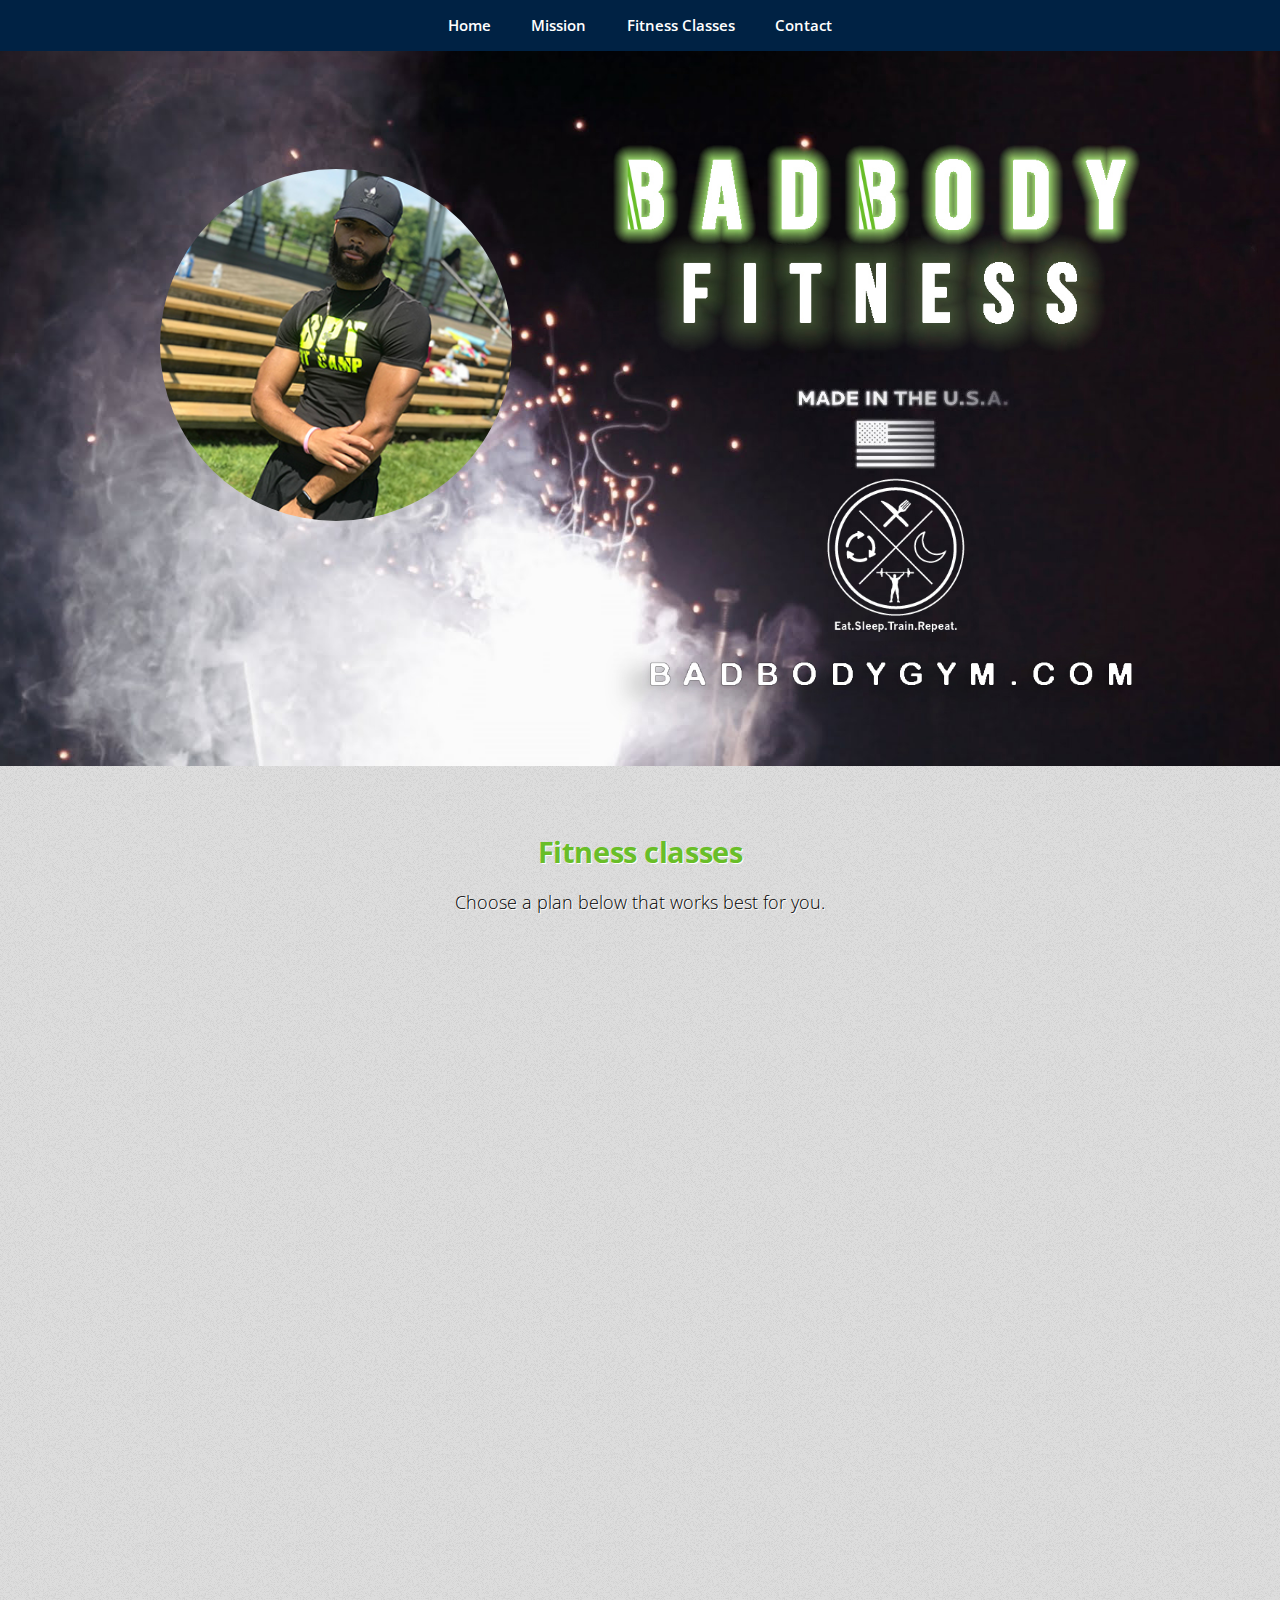
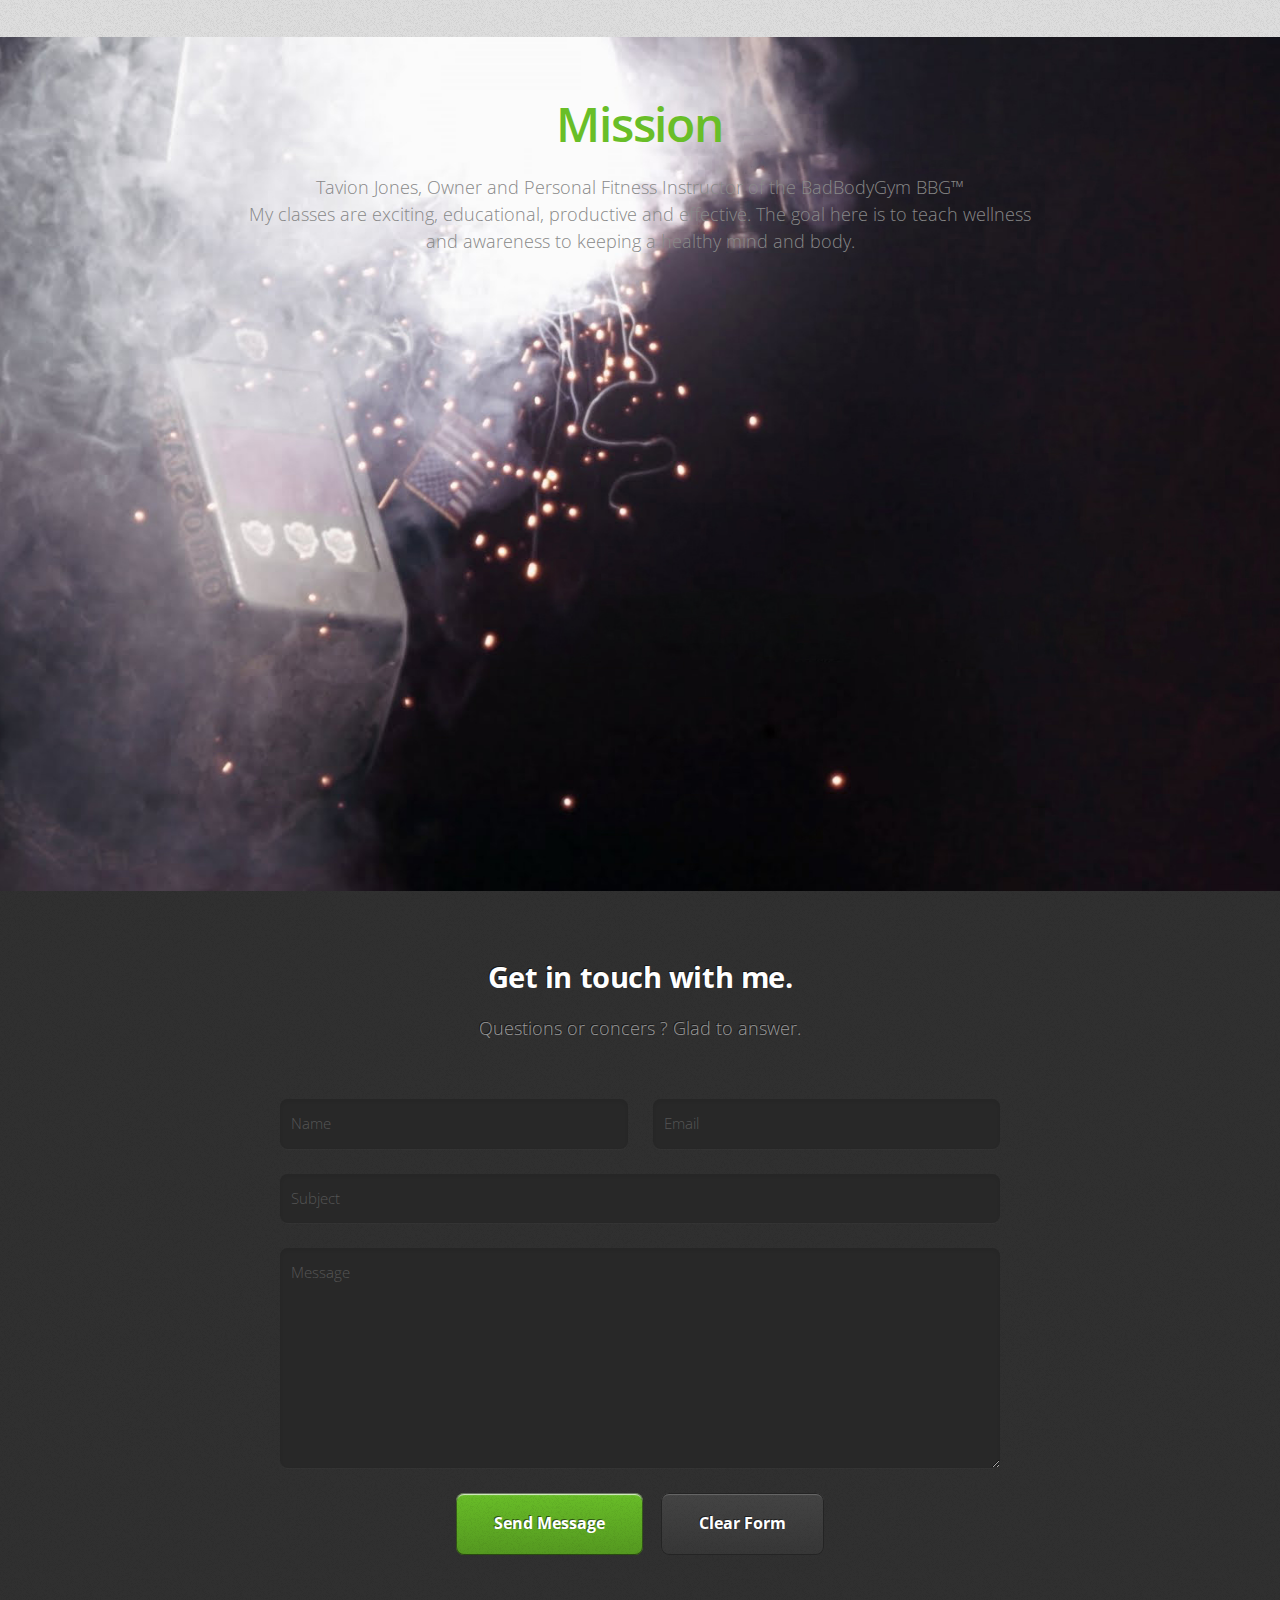
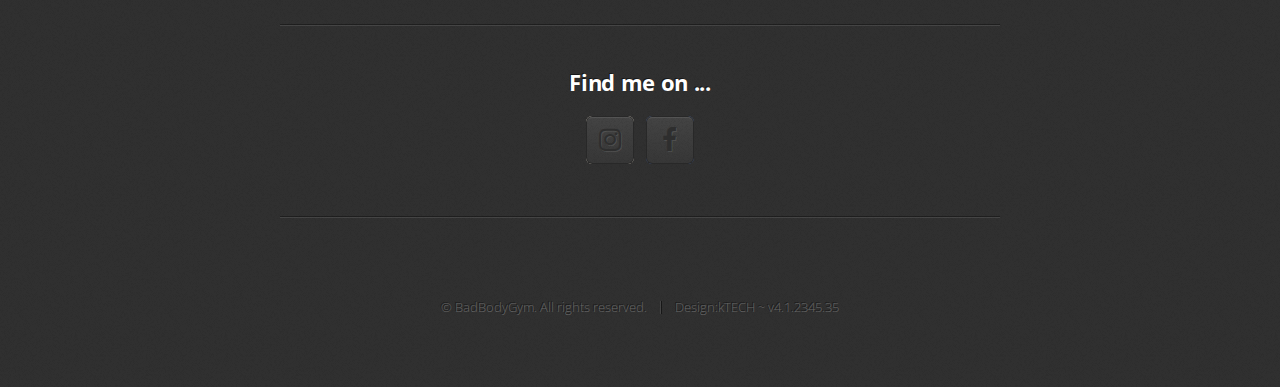
<file: index.html>
<!DOCTYPE HTML>

<html>
	<head>
		<title>badbodygym.com</title>
		<link rel="icon" href="images/logo.png" type="image/png">
		<meta charset="utf-8" />
		<meta name="viewport" content="width=device-width, initial-scale=1, user-scalable=no" />
		<link rel="stylesheet" href="assets/css/main.css" />
		<script src="http://code.jquery.com/jquery-1.10.1.min.js"></script>
	</head>
	<style>
.mod{
color:#69BE28;
font-size: 3.25em;
    letter-spacing: -0.025em;
    font-weight: 600;
}
.mod1{

font-size: 2em;
    letter-spacing: -0.015em;
color:#69BE28;
}
.mod2{
    font-size: 1.25em;
    margin-bottom: 2em;
	color:black;

}
.mod3{
margin-top:-30px;

}
#zx{
visibility: hidden;

}
#zx1{
visibility: hidden;

}
#zx2{
visibility: hidden;

}
#zx3{
visibility: hidden;

}
#zx4{
visibility: hidden;

}
#zx5{
visibility: hidden;

}
#zx6{
visibility: hidden;

}
#zx8{
visibility: hidden;

}
	
	
	</style>
	
<script>
	$(window).scroll(function() {
		$('#zx').each(function(){
		var imagePos = $(this).offset().top;

		var topOfWindow = $(window).scrollTop();
			if (imagePos < topOfWindow+400) {
				$(this).addClass("fadeIn");
			}
		});
	});
</script>

<script>
	$(window).scroll(function() {
		$('#zx1').each(function(){
		var imagePos = $(this).offset().top;

		var topOfWindow = $(window).scrollTop();
			if (imagePos < topOfWindow+400) {
				$(this).addClass("fadeIn");
			}
		});
	});
</script>

<script>
	$(window).scroll(function() {
		$('#zx2').each(function(){
		var imagePos = $(this).offset().top;

		var topOfWindow = $(window).scrollTop();
			if (imagePos < topOfWindow+400) {
				$(this).addClass("fadeIn");
			}
		});
	});
</script>

<script>
	$(window).scroll(function() {
		$('#zx4').each(function(){
		var imagePos = $(this).offset().top;

		var topOfWindow = $(window).scrollTop();
			if (imagePos < topOfWindow+400) {
				$(this).addClass("slideRight");
			}
		});
	});
</script>

<script>
	$(window).scroll(function() {
		$('#zx5').each(function(){
		var imagePos = $(this).offset().top;

		var topOfWindow = $(window).scrollTop();
			if (imagePos < topOfWindow+400) {
				$(this).addClass("slideDown");
			}
		});
	});
</script>

<script>
	$(window).scroll(function() {
		$('#zx6').each(function(){
		var imagePos = $(this).offset().top;

		var topOfWindow = $(window).scrollTop();
			if (imagePos < topOfWindow+400) {
				$(this).addClass("slideLeft");
			}
		});
	});
</script>
	
<script>
	$(window).scroll(function() {
		$('#zx7').each(function(){
		var imagePos = $(this).offset().top;

		var topOfWindow = $(window).scrollTop();
			if (imagePos < topOfWindow+400) {
				$(this).addClass("slideRight");
			}
		});
	});
</script>	

<script>
	$(window).scroll(function() {
		$('#zx8').each(function(){
		var imagePos = $(this).offset().top;

		var topOfWindow = $(window).scrollTop();
			if (imagePos < topOfWindow+400) {
				$(this).addClass("fadeIn");
			}
		});
	});
</script>


	
	
	
	
	
	
	
	<body class="is-preload">

		<!-- Nav -->
			<nav id="nav">
				<ul class="container">
					<li><a href="#top">Home</a></li>
					<li><a href="#work">Mission</a></li>
					<li><a href="#portfolio">Fitness Classes</a></li>
					<li><a href="#contact">Contact</a></li>
				</ul>
			</nav> 
			
		 <!--<header id="header" class="alt">
					<h1 id="logo">BBG&trade; <span>BadBodyGym</span></a></h1>
					
					<nav id="nav">
						<ul>
							<li class="current"><a href="index.html">Home</a></li>
							<li class="submenu">
								<a href="#">More</a>
								<ul>
									<li><a href="left-sidebar.html">Residential</a></li>
									<li><a href="right-sidebar.html">Commercial</a></li>
									<li><a href="left-sidebar.html">Sanitation</a></li>
									<li><a href="landscaping.html">SSG Exterior services</a></li>
									<li><a href="contact.html">Contact</a></li>
									
								</ul>
							</li>
							<li><a href="contact.html" class="button primary">(678) 428-2253</a></li>
							<li><a href="https://app.acuityscheduling.com/schedule.php?owner=13782646" target="_blank" class="acuity-embed-button" style="background: #83d3c9; color: #fff; padding: 8px 12px; border: 0px; -webkit-box-shadow: 0 -2px 0 rgba(0,0,0,0.15) inset;-moz-box-shadow: 0 -2px 0 rgba(0,0,0,0.15) inset;box-shadow: 0 -2px 0 rgba(0,0,0,0.15) inset;border-radius: 4px; text-decoration: none; display: inline-block;">Schedule Appointment</a><link rel="stylesheet" href="https://embed.acuityscheduling.com/embed/button/13782646.css" id="acuity-button-styles" /><script src="https://embed.acuityscheduling.com/embed/button/13782646.js" async></script></li>
						</ul>
					</nav>
				</header> -->
	
			
			
			

		<!-- Home -->
			<article id="top" class="wrapper style1">
				<div class="container">
					<div class="row">
						<div id="zx3" class=" fadeIn col-4 col-5-large col-12-medium">
							<span class="image fit "><img src="images/pic00.jpg" alt="" /></span>
						</div>
						<div class="col-8 col-7-large col-12-medium">
							
							
						</div>
					</div>
				</div>
			</article>
			
			
		<!-- Portfolio -->
			<article id="portfolio" class="wrapper style3">
				<div class="container">
					<header>
						<h2 class="mod1">Fitness classes</h2>
						<p class="mod2">Choose a plan below that works best for you.</p>
					</header>
					<div class="row">
						<div  id="zx" class="col-4 col-6-medium col-12-small">
							<article class="box style2">
								<a href="#" class="image1 featured"><img src="images/pic04.jpg" alt="" /></a>
								<p>Gain access to Personal training</p>
								<a href="buynow.html" class="button large scrolly">Access now</a>
							</article>
							

						</div>
						
						
						
						
						<div  id="zx2" class="col-4 col-6-medium col-12-small">
							<article class="box style2">
								<a href="#" class="image1 featured"><img src="images/IMG_0335.PNG" alt="" /></a>
								<p>Gain access to Gold Training</p>
								<a href="buynow.html" class="button large scrolly">Access now</a>
							</article>
							

						</div>
					
					
						
						<div id="zx8" class="col-4 col-6-medium col-12-small">
							<article class="box style2">
								<a href="#" class="image1 featured"><img src="images/pic03.jpg" alt="" /></a>
								<p>Get access to Family Training</p>
								<a href="buynow.html" class="button large scrolly">Access now</a>
							</article>
						</div>
					
				</div>
			   </div>
			</article>

		<!-- Work -->
			<article id="work" class="wrapper style2">
				<div class="container">
					<header>
						<h1 class="mod">Mission</h1>
						<p>Tavion Jones, Owner and Personal Fitness Instructor of the BadBodyGym BBG&trade; </p>
						<p>My classes are exciting, educational, productive and effective. The goal here is to teach wellness</p>
						<p>and awareness to keeping a healthy mind and body.</p>
					</header>
					<div class="row aln-center">
						<div id="zx4" class="col-4 col-6-medium col-12-small">
							<section class="box style1">
								<span class="icon featured fa-heartbeat"></span>
								<h3>Increase</h3>
								<p>We train hard here at BBG&trade increased heart rate with premium workouts will help you reach your personal goal..</p>
							</section>
						</div>
						<div id="zx5" class="col-4 col-6-medium col-12-small">
							<section class="box style1">
								<span class="icon featured fa-trophy"></span>
								<h3>Achieve</h3>
								<p>Improve your body, health and mindset with our customized workout programs that will guide and encourage you every step of the way. Our workouts provide detailed, day-by-day instruction, creating incredible, sustainable results.</p>
							</section>
						</div>
						<div id="zx6" class="col-4 col-6-medium col-12-small">
							<section class="box style1">
								<span class="icon featured fa-thumbs-o-up"></span>
								<h3>Positivity</h3>
								<p>We are nurturers: we seek only to encourage, entertain, and empower.</p>
							</section>
						</div>
					</div>
					<footer>
						
						
					</footer>
				</div>
			</article>

		<!-- Portfolio 
			<article id="portfolio" class="wrapper style3">
				<div class="container">
					<header>
						<h2>Fitness classes</h2>
						<p>Choose a plan below that works best for you.</p>
					</header>
					<div class="row">
						<div class="col-4 col-6-medium col-12-small">
							
						</div>
						<div class="col-4 col-6-medium col-12-small">
							<article class="box style2">
								<a href="#" class="image1 featured"><img src="images/pic02.jpg" alt="" /></a>
								<h3><a href="#">Veroeros primis</a></h3>
								<p>Get access to this class.</p>
							</article>
						</div>
						<div class="col-4 col-6-medium col-12-small">
							
						</div>
						
						
					</div>
					<footer>
						<p>Lorem ipsum dolor sit sapien vestibulum ipsum primis?</p>
						<a href="#contact" class="button large scrolly">Get in touch with me</a>
					</footer>
				</div>
			</article> -->

		<!-- Contact -->
			<article id="contact" class="wrapper style4">
				<div class="container medium">
					<header>
						<h2>Get in touch with me.</h2>
						<p>Questions or concers ? Glad to answer.</p>
					</header>
					<div class="row">
						<div class="col-12">
							<form method="post" action="https://formspree.io/Taivonjones007@gmail.com">
								<div class="row">
									<div class="col-6 col-12-small">
										<input type="text" name="name" id="name" placeholder="Name" />
									</div>
									<div class="col-6 col-12-small">
										<input type="text" name="email" id="email" placeholder="Email" />
									</div>
									<div class="col-12">
										<input type="text" name="subject" id="subject" placeholder="Subject" />
									</div>
									<div class="col-12">
										<textarea name="message" id="message" placeholder="Message"></textarea>
									</div>
									<div class="col-12">
										<ul class="actions">
											<li><input type="submit" value="Send Message" /></li>
											<li><input type="reset" value="Clear Form" class="alt" /></li>
										</ul>
									</div>
								</div>
							</form>
						</div>
						<div class="col-12">
							<hr />
							<h3>Find me on ...</h3>
							<ul class="social">
								<li><a href="https://www.instagram.com/badbodypapi/" class="icon fa-instagram"><span class="label">Instagram</span></a></li>
								<li><a href="https://www.facebook.com/taivon.jones.7" class="icon fa-facebook"><span class="label">Facebook</span></a></li>
								
								<!--
								<li><a href="#" class="icon fa-rss"><span>RSS</span></a></li>
								<li><a href="#" class="icon fa-instagram"><span>Instagram</span></a></li>
								<li><a href="#" class="icon fa-foursquare"><span>Foursquare</span></a></li>
								<li><a href="#" class="icon fa-skype"><span>Skype</span></a></li>
								<li><a href="#" class="icon fa-soundcloud"><span>Soundcloud</span></a></li>
								<li><a href="#" class="icon fa-youtube"><span>YouTube</span></a></li>
								<li><a href="#" class="icon fa-blogger"><span>Blogger</span></a></li>
								<li><a href="#" class="icon fa-flickr"><span>Flickr</span></a></li>
								<li><a href="#" class="icon fa-vimeo"><span>Vimeo</span></a></li>
								-->
							</ul>
							<hr />
						</div>
					</div>
					<footer>
						<ul id="copyright">
							<li>&copy; BadBodyGym. All rights reserved.</li><li>Design:kTECH ~ v4.1.2345.35</a></li>
						</ul>
					</footer>
				</div>
			</article>

		<!-- Scripts -->
			<script src="assets/js/jquery.min.js"></script>
			<script src="assets/js/jquery.scrolly.min.js"></script>
			<script src="assets/js/browser.min.js"></script>
			<script src="assets/js/breakpoints.min.js"></script>
			<script src="assets/js/util.js"></script>
			<script src="assets/js/main.js"></script>

	</body>
</html>
</file>
<file: assets/css/main.css>
@import url("https://fonts.googleapis.com/css?family=Open+Sans:300,300italic,600,600italic,700");
@import url("font-awesome.min.css");



html, body, div, span, applet, object,
iframe, h1, h2, h3, h4, h5, h6, p, blockquote,
pre, a, abbr, acronym, address, big, cite,
code, del, dfn, em, img, ins, kbd, q, s, samp,
small, strike, strong, sub, sup, tt, var, b,
u, i, center, dl, dt, dd, ol, ul, li, fieldset,
form, label, legend, table, caption, tbody,
tfoot, thead, tr, th, td, article, aside,
canvas, details, embed, figure, figcaption,
footer, header, hgroup, menu, nav, output, ruby,
section, summary, time, mark, audio, video {
	margin: 0;
	padding: 0;
	border: 0;
	font-size: 100%;
	font: inherit;
	vertical-align: baseline;}

article, aside, details, figcaption, figure,
footer, header, hgroup, menu, nav, section {
	display: block;}

body {
	line-height: 1;
}

ol, ul {
	list-style: none;
}

blockquote, q {
	quotes: none;
}

	blockquote:before, blockquote:after, q:before, q:after {
		content: '';
		content: none;
	}

table {
	border-collapse: collapse;
	border-spacing: 0;
}

body {
	-webkit-text-size-adjust: none;
}

mark {
	background-color: transparent;
	color: inherit;
}

input::-moz-focus-inner {
	border: 0;
	padding: 0;
}

input, select, textarea {
	-moz-appearance: none;
	-webkit-appearance: none;
	-ms-appearance: none;
	appearance: none;
}

/* Basic */

	html {
		box-sizing: border-box;
	}

	*, *:before, *:after {
		box-sizing: inherit;
	}

	body {
		padding-top: 3.5em;
	}

		body.is-preload *, body.is-preload *:before, body.is-preload *:after {
			-moz-animation: none !important;
			-webkit-animation: none !important;
			-ms-animation: none !important;
			animation: none !important;
			-moz-transition: none !important;
			-webkit-transition: none !important;
			-ms-transition: none !important;
			transition: none !important;
		}

	body, input, textarea, select {
		font-family: 'Open Sans', sans-serif;
		line-height: 1.85em;
		color: #888;
		font-weight: 300;
		font-size: 13pt;
	}

	a {
		-moz-transition: color .2s ease-in-out;
		-webkit-transition: color .2s ease-in-out;
		-ms-transition: color .2s ease-in-out;
		transition: color .2s ease-in-out;
		color: #43B3E0;
		text-decoration: underline;
	}

		a:hover {
			color: #43bff0 !important;
		}

		a img {
			border: 0;
		}

	b, strong {
		font-weight: 600;
		color: #3e3e3e;
	}

	i, em {
		font-style: italic;
	}

	sub {
		position: relative;
		top: 0.5em;
		font-size: 0.8em;
	}

	sup {
		position: relative;
		top: -0.5em;
		font-size: 0.8em;
	}

	blockquote {
		border-left: solid 0.75em #eee;
		padding: 1em 0 1em 1.5em;
		font-style: italic;
	}

	h1, h2, h3, h4, h5, h6 {
		color: #3e3e3e;
		margin: 0 0 0.75em 0;
	}

	h1 a, h2 a, h3 a, h4 a, h5 a, h6 a {
		text-decoration: none;
		color: inherit;
	}

	h2, h3, h4, h5, h6 {
		font-weight: 700;
	}

	h1 {
		font-size: 3.25em;
		letter-spacing: -0.025em;
		font-weight: 300;
	}

		h1 strong {
			font-weight: 700;
		}

	h2 {
		font-size: 2em;
		letter-spacing: -0.015em;
	}

	h3 {
		font-size: 1.5em;
		letter-spacing: -0.015em;
	}

	em, i {
		font-style: italic;
	}

	br.clear {
		clear: both;
	}

	hr {
		border: 0;
		border-top: solid 1px #444;
		border-top-color: rgba(0, 0, 0, 0.35);
		box-shadow: 0px 1px 0px 0px rgba(255, 255, 255, 0.1);
		height: 1px;
		margin: 3em 0;
	}

	p, ul, ol, dl, table {
		margin-bottom: 2em;
	}

	header {
		margin: 0 0 3em 0;
	}

		header > p {
			font-size: 1.25em;
			margin: 0;
		}

	footer {
		margin: 3em 0 0 0;
	}

		footer > p {
			font-size: 1.25em;
		}

/* Container */

	.container {
		margin: 0 auto;
		max-width: calc(100% - 50px);
		width: 1200px;
	}

		.container.medium {
			width: 900px;
		}

		@media screen and (max-width: 1680px) {

			.container {
				width: 1200px;
			}

				.container.medium {
					width: 900px;
				}

		}

		@media screen and (max-width: 1280px) {

			.container {
				width: 960px;
			}

				.container.medium {
					width: 720px;
				}

		}

		@media screen and (max-width: 980px) {

			.container {
				width: 100%;
			}

				.container.medium {
					width: 75%;
				}

		}

		@media screen and (max-width: 736px) {

			.container {
				width: 100%;
				max-width: calc(100% - 30px);
			}

				.container.medium {
					width: 100%;
				}

		}

/* Row */

	.row {
		display: flex;
		flex-wrap: wrap;
		box-sizing: border-box;
		align-items: stretch;
	}

		.row > * {
			box-sizing: border-box;
		}

		.row.gtr-uniform > * > :last-child {
			margin-bottom: 0;
		}

		.row.aln-left {
			justify-content: flex-start;
		}

		.row.aln-center {
			justify-content: center;
		}

		.row.aln-right {
			justify-content: flex-end;
		}

		.row.aln-top {
			align-items: flex-start;
		}

		.row.aln-middle {
			align-items: center;
		}

		.row.aln-bottom {
			align-items: flex-end;
		}

		.row > .imp {
			order: -1;
		}

		.row > .col-1 {
			width: 8.3333333333%;
		}

		.row > .off-1 {
			margin-left: 8.3333333333%;
		}

		.row > .col-2 {
			width: 16.6666666667%;
		}

		.row > .off-2 {
			margin-left: 16.6666666667%;
		}

		.row > .col-3 {
			width: 25%;
		}

		.row > .off-3 {
			margin-left: 25%;
		}

		.row > .col-4 {
			width: 33.3333333333%;
		}

		.row > .off-4 {
			margin-left: 33.3333333333%;
		}

		.row > .col-5 {
			width: 41.6666666667%;
		}

		.row > .off-5 {
			margin-left: 41.6666666667%;
		}

		.row > .col-6 {
			width: 50%;
		}

		.row > .off-6 {
			margin-left: 50%;
		}

		.row > .col-7 {
			width: 58.3333333333%;
		}

		.row > .off-7 {
			margin-left: 58.3333333333%;
		}

		.row > .col-8 {
			width: 66.6666666667%;
		}

		.row > .off-8 {
			margin-left: 66.6666666667%;
		}

		.row > .col-9 {
			width: 75%;
		}

		.row > .off-9 {
			margin-left: 75%;
		}

		.row > .col-10 {
			width: 83.3333333333%;
		}

		.row > .off-10 {
			margin-left: 83.3333333333%;
		}

		.row > .col-11 {
			width: 91.6666666667%;
		}

		.row > .off-11 {
			margin-left: 91.6666666667%;
		}

		.row > .col-12 {
			width: 100%;
		}

		.row > .off-12 {
			margin-left: 100%;
		}

		.row.gtr-0 {
			margin-top: 0px;
			margin-left: 0px;
		}

			.row.gtr-0 > * {
				padding: 0px 0 0 0px;
			}

			.row.gtr-0.gtr-uniform {
				margin-top: 0px;
			}

				.row.gtr-0.gtr-uniform > * {
					padding-top: 0px;
				}

		.row.gtr-25 {
			margin-top: -6.25px;
			margin-left: -6.25px;
		}

			.row.gtr-25 > * {
				padding: 6.25px 0 0 6.25px;
			}

			.row.gtr-25.gtr-uniform {
				margin-top: -6.25px;
			}

				.row.gtr-25.gtr-uniform > * {
					padding-top: 6.25px;
				}

		.row.gtr-50 {
			margin-top: -12.5px;
			margin-left: -12.5px;
		}

			.row.gtr-50 > * {
				padding: 12.5px 0 0 12.5px;
			}

			.row.gtr-50.gtr-uniform {
				margin-top: -12.5px;
			}

				.row.gtr-50.gtr-uniform > * {
					padding-top: 12.5px;
				}

		.row {
			margin-top: -25px;
			margin-left: -25px;
		}

			.row > * {
				padding: 25px 0 0 25px;
			}

			.row.gtr-uniform {
				margin-top: -25px;
			}

				.row.gtr-uniform > * {
					padding-top: 25px;
				}

		.row.gtr-150 {
			margin-top: -37.5px;
			margin-left: -37.5px;
		}

			.row.gtr-150 > * {
				padding: 37.5px 0 0 37.5px;
			}

			.row.gtr-150.gtr-uniform {
				margin-top: -37.5px;
			}

				.row.gtr-150.gtr-uniform > * {
					padding-top: 37.5px;
				}

		.row.gtr-200 {
			margin-top: -50px;
			margin-left: -50px;
		}

			.row.gtr-200 > * {
				padding: 50px 0 0 50px;
			}

			.row.gtr-200.gtr-uniform {
				margin-top: -50px;
			}

				.row.gtr-200.gtr-uniform > * {
					padding-top: 50px;
				}

		@media screen and (max-width: 1680px) {

			.row {
				display: flex;
				flex-wrap: wrap;
				box-sizing: border-box;
				align-items: stretch;
			}

				.row > * {
					box-sizing: border-box;
				}

				.row.gtr-uniform > * > :last-child {
					margin-bottom: 0;
				}

				.row.aln-left {
					justify-content: flex-start;
				}

				.row.aln-center {
					justify-content: center;
				}

				.row.aln-right {
					justify-content: flex-end;
				}

				.row.aln-top {
					align-items: flex-start;
				}

				.row.aln-middle {
					align-items: center;
				}

				.row.aln-bottom {
					align-items: flex-end;
				}

				.row > .imp-xlarge {
					order: -1;
				}

				.row > .col-1-xlarge {
					width: 8.3333333333%;
				}

				.row > .off-1-xlarge {
					margin-left: 8.3333333333%;
				}

				.row > .col-2-xlarge {
					width: 16.6666666667%;
				}

				.row > .off-2-xlarge {
					margin-left: 16.6666666667%;
				}

				.row > .col-3-xlarge {
					width: 25%;
				}

				.row > .off-3-xlarge {
					margin-left: 25%;
				}

				.row > .col-4-xlarge {
					width: 33.3333333333%;
				}

				.row > .off-4-xlarge {
					margin-left: 33.3333333333%;
				}

				.row > .col-5-xlarge {
					width: 41.6666666667%;
				}

				.row > .off-5-xlarge {
					margin-left: 41.6666666667%;
				}

				.row > .col-6-xlarge {
					width: 50%;
				}

				.row > .off-6-xlarge {
					margin-left: 50%;
				}

				.row > .col-7-xlarge {
					width: 58.3333333333%;
				}

				.row > .off-7-xlarge {
					margin-left: 58.3333333333%;
				}

				.row > .col-8-xlarge {
					width: 66.6666666667%;
				}

				.row > .off-8-xlarge {
					margin-left: 66.6666666667%;
				}

				.row > .col-9-xlarge {
					width: 75%;
				}

				.row > .off-9-xlarge {
					margin-left: 75%;
				}

				.row > .col-10-xlarge {
					width: 83.3333333333%;
				}

				.row > .off-10-xlarge {
					margin-left: 83.3333333333%;
				}

				.row > .col-11-xlarge {
					width: 91.6666666667%;
				}

				.row > .off-11-xlarge {
					margin-left: 91.6666666667%;
				}

				.row > .col-12-xlarge {
					width: 100%;
				}

				.row > .off-12-xlarge {
					margin-left: 100%;
				}

				.row.gtr-0 {
					margin-top: 0px;
					margin-left: 0px;
				}

					.row.gtr-0 > * {
						padding: 0px 0 0 0px;
					}

					.row.gtr-0.gtr-uniform {
						margin-top: 0px;
					}

						.row.gtr-0.gtr-uniform > * {
							padding-top: 0px;
						}

				.row.gtr-25 {
					margin-top: -6.25px;
					margin-left: -6.25px;
				}

					.row.gtr-25 > * {
						padding: 6.25px 0 0 6.25px;
					}

					.row.gtr-25.gtr-uniform {
						margin-top: -6.25px;
					}

						.row.gtr-25.gtr-uniform > * {
							padding-top: 6.25px;
						}

				.row.gtr-50 {
					margin-top: -12.5px;
					margin-left: -12.5px;
				}

					.row.gtr-50 > * {
						padding: 12.5px 0 0 12.5px;
					}

					.row.gtr-50.gtr-uniform {
						margin-top: -12.5px;
					}

						.row.gtr-50.gtr-uniform > * {
							padding-top: 12.5px;
						}

				.row {
					margin-top: -25px;
					margin-left: -25px;
				}

					.row > * {
						padding: 25px 0 0 25px;
					}

					.row.gtr-uniform {
						margin-top: -25px;
					}

						.row.gtr-uniform > * {
							padding-top: 25px;
						}

				.row.gtr-150 {
					margin-top: -37.5px;
					margin-left: -37.5px;
				}

					.row.gtr-150 > * {
						padding: 37.5px 0 0 37.5px;
					}

					.row.gtr-150.gtr-uniform {
						margin-top: -37.5px;
					}

						.row.gtr-150.gtr-uniform > * {
							padding-top: 37.5px;
						}

				.row.gtr-200 {
					margin-top: -50px;
					margin-left: -50px;
				}

					.row.gtr-200 > * {
						padding: 50px 0 0 50px;
					}

					.row.gtr-200.gtr-uniform {
						margin-top: -50px;
					}

						.row.gtr-200.gtr-uniform > * {
							padding-top: 50px;
						}

		}

		@media screen and (max-width: 1280px) {

			.row {
				display: flex;
				flex-wrap: wrap;
				box-sizing: border-box;
				align-items: stretch;
			}

				.row > * {
					box-sizing: border-box;
				}

				.row.gtr-uniform > * > :last-child {
					margin-bottom: 0;
				}

				.row.aln-left {
					justify-content: flex-start;
				}

				.row.aln-center {
					justify-content: center;
				}

				.row.aln-right {
					justify-content: flex-end;
				}

				.row.aln-top {
					align-items: flex-start;
				}

				.row.aln-middle {
					align-items: center;
				}

				.row.aln-bottom {
					align-items: flex-end;
				}

				.row > .imp-large {
					order: -1;
				}

				.row > .col-1-large {
					width: 8.3333333333%;
				}

				.row > .off-1-large {
					margin-left: 8.3333333333%;
				}

				.row > .col-2-large {
					width: 16.6666666667%;
				}

				.row > .off-2-large {
					margin-left: 16.6666666667%;
				}

				.row > .col-3-large {
					width: 25%;
				}

				.row > .off-3-large {
					margin-left: 25%;
				}

				.row > .col-4-large {
					width: 33.3333333333%;
				}

				.row > .off-4-large {
					margin-left: 33.3333333333%;
				}

				.row > .col-5-large {
					width: 41.6666666667%;
				}

				.row > .off-5-large {
					margin-left: 41.6666666667%;
				}

				.row > .col-6-large {
					width: 50%;
				}

				.row > .off-6-large {
					margin-left: 50%;
				}

				.row > .col-7-large {
					width: 58.3333333333%;
				}

				.row > .off-7-large {
					margin-left: 58.3333333333%;
				}

				.row > .col-8-large {
					width: 66.6666666667%;
				}

				.row > .off-8-large {
					margin-left: 66.6666666667%;
				}

				.row > .col-9-large {
					width: 75%;
				}

				.row > .off-9-large {
					margin-left: 75%;
				}

				.row > .col-10-large {
					width: 83.3333333333%;
				}

				.row > .off-10-large {
					margin-left: 83.3333333333%;
				}

				.row > .col-11-large {
					width: 91.6666666667%;
				}

				.row > .off-11-large {
					margin-left: 91.6666666667%;
				}

				.row > .col-12-large {
					width: 100%;
				}

				.row > .off-12-large {
					margin-left: 100%;
				}

				.row.gtr-0 {
					margin-top: 0px;
					margin-left: 0px;
				}

					.row.gtr-0 > * {
						padding: 0px 0 0 0px;
					}

					.row.gtr-0.gtr-uniform {
						margin-top: 0px;
					}

						.row.gtr-0.gtr-uniform > * {
							padding-top: 0px;
						}

				.row.gtr-25 {
					margin-top: -6.25px;
					margin-left: -6.25px;
				}

					.row.gtr-25 > * {
						padding: 6.25px 0 0 6.25px;
					}

					.row.gtr-25.gtr-uniform {
						margin-top: -6.25px;
					}

						.row.gtr-25.gtr-uniform > * {
							padding-top: 6.25px;
						}

				.row.gtr-50 {
					margin-top: -12.5px;
					margin-left: -12.5px;
				}

					.row.gtr-50 > * {
						padding: 12.5px 0 0 12.5px;
					}

					.row.gtr-50.gtr-uniform {
						margin-top: -12.5px;
					}

						.row.gtr-50.gtr-uniform > * {
							padding-top: 12.5px;
						}

				.row {
					margin-top: -25px;
					margin-left: -25px;
				}

					.row > * {
						padding: 25px 0 0 25px;
					}

					.row.gtr-uniform {
						margin-top: -25px;
					}

						.row.gtr-uniform > * {
							padding-top: 25px;
						}

				.row.gtr-150 {
					margin-top: -37.5px;
					margin-left: -37.5px;
				}

					.row.gtr-150 > * {
						padding: 37.5px 0 0 37.5px;
					}

					.row.gtr-150.gtr-uniform {
						margin-top: -37.5px;
					}

						.row.gtr-150.gtr-uniform > * {
							padding-top: 37.5px;
						}

				.row.gtr-200 {
					margin-top: -50px;
					margin-left: -50px;
				}

					.row.gtr-200 > * {
						padding: 50px 0 0 50px;
					}

					.row.gtr-200.gtr-uniform {
						margin-top: -50px;
					}

						.row.gtr-200.gtr-uniform > * {
							padding-top: 50px;
						}

		}

		@media screen and (max-width: 980px) {

			.row {
				display: flex;
				flex-wrap: wrap;
				box-sizing: border-box;
				align-items: stretch;
			}

				.row > * {
					box-sizing: border-box;
				}

				.row.gtr-uniform > * > :last-child {
					margin-bottom: 0;
				}

				.row.aln-left {
					justify-content: flex-start;
				}

				.row.aln-center {
					justify-content: center;
				}

				.row.aln-right {
					justify-content: flex-end;
				}

				.row.aln-top {
					align-items: flex-start;
				}

				.row.aln-middle {
					align-items: center;
				}

				.row.aln-bottom {
					align-items: flex-end;
				}

				.row > .imp-medium {
					order: -1;
				}

				.row > .col-1-medium {
					width: 8.3333333333%;
				}

				.row > .off-1-medium {
					margin-left: 8.3333333333%;
				}

				.row > .col-2-medium {
					width: 16.6666666667%;
				}

				.row > .off-2-medium {
					margin-left: 16.6666666667%;
				}

				.row > .col-3-medium {
					width: 25%;
				}

				.row > .off-3-medium {
					margin-left: 25%;
				}

				.row > .col-4-medium {
					width: 33.3333333333%;
				}

				.row > .off-4-medium {
					margin-left: 33.3333333333%;
				}

				.row > .col-5-medium {
					width: 41.6666666667%;
				}

				.row > .off-5-medium {
					margin-left: 41.6666666667%;
				}

				.row > .col-6-medium {
					width: 50%;
				}

				.row > .off-6-medium {
					margin-left: 50%;
				}

				.row > .col-7-medium {
					width: 58.3333333333%;
				}

				.row > .off-7-medium {
					margin-left: 58.3333333333%;
				}

				.row > .col-8-medium {
					width: 66.6666666667%;
				}

				.row > .off-8-medium {
					margin-left: 66.6666666667%;
				}

				.row > .col-9-medium {
					width: 75%;
				}

				.row > .off-9-medium {
					margin-left: 75%;
				}

				.row > .col-10-medium {
					width: 83.3333333333%;
				}

				.row > .off-10-medium {
					margin-left: 83.3333333333%;
				}

				.row > .col-11-medium {
					width: 91.6666666667%;
				}

				.row > .off-11-medium {
					margin-left: 91.6666666667%;
				}

				.row > .col-12-medium {
					width: 50%;
				}

				.row > .off-12-medium {
					margin-left: 100%;
				}

				.row.gtr-0 {
					margin-top: 0px;
					margin-left: 0px;
				}

					.row.gtr-0 > * {
						padding: 0px 0 0 0px;
					}

					.row.gtr-0.gtr-uniform {
						margin-top: 0px;
					}

						.row.gtr-0.gtr-uniform > * {
							padding-top: 0px;
						}

				.row.gtr-25 {
					margin-top: -6.25px;
					margin-left: -6.25px;
				}

					.row.gtr-25 > * {
						padding: 6.25px 0 0 6.25px;
					}

					.row.gtr-25.gtr-uniform {
						margin-top: -6.25px;
					}

						.row.gtr-25.gtr-uniform > * {
							padding-top: 6.25px;
						}

				.row.gtr-50 {
					margin-top: -12.5px;
					margin-left: -12.5px;
				}

					.row.gtr-50 > * {
						padding: 12.5px 0 0 12.5px;
					}

					.row.gtr-50.gtr-uniform {
						margin-top: -12.5px;
					}

						.row.gtr-50.gtr-uniform > * {
							padding-top: 12.5px;
						}

				.row {
					margin-top: -25px;
					margin-left: -25px;
				}

					.row > * {
						padding: 25px 0 0 25px;
					}

					.row.gtr-uniform {
						margin-top: -25px;
					}

						.row.gtr-uniform > * {
							padding-top: 25px;
						}

				.row.gtr-150 {
					margin-top: -37.5px;
					margin-left: -37.5px;
				}

					.row.gtr-150 > * {
						padding: 37.5px 0 0 37.5px;
					}

					.row.gtr-150.gtr-uniform {
						margin-top: -37.5px;
					}

						.row.gtr-150.gtr-uniform > * {
							padding-top: 37.5px;
						}

				.row.gtr-200 {
					margin-top: -50px;
					margin-left: -50px;
				}

					.row.gtr-200 > * {
						padding: 50px 0 0 50px;
					}

					.row.gtr-200.gtr-uniform {
						margin-top: -50px;
					}

						.row.gtr-200.gtr-uniform > * {
							padding-top: 50px;
						}

		}

		@media screen and (max-width: 736px) {

			.row {
				display: flex;
				flex-wrap: wrap;
				box-sizing: border-box;
				align-items: stretch;
			}

				.row > * {
					box-sizing: border-box;
				}

				.row.gtr-uniform > * > :last-child {
					margin-bottom: 0;
				}

				.row.aln-left {
					justify-content: flex-start;
				}

				.row.aln-center {
					justify-content: center;
				}

				.row.aln-right {
					justify-content: flex-end;
				}

				.row.aln-top {
					align-items: flex-start;
				}

				.row.aln-middle {
					align-items: center;
				}

				.row.aln-bottom {
					align-items: flex-end;
				}

				.row > .imp-small {
					order: -1;
				}

				.row > .col-1-small {
					width: 8.3333333333%;
				}

				.row > .off-1-small {
					margin-left: 8.3333333333%;
				}

				.row > .col-2-small {
					width: 16.6666666667%;
				}

				.row > .off-2-small {
					margin-left: 16.6666666667%;
				}

				.row > .col-3-small {
					width: 25%;
				}

				.row > .off-3-small {
					margin-left: 25%;
				}

				.row > .col-4-small {
					width: 33.3333333333%;
				}

				.row > .off-4-small {
					margin-left: 33.3333333333%;
				}

				.row > .col-5-small {
					width: 41.6666666667%;
				}

				.row > .off-5-small {
					margin-left: 41.6666666667%;
				}

				.row > .col-6-small {
					width: 50%;
				}

				.row > .off-6-small {
					margin-left: 50%;
				}

				.row > .col-7-small {
					width: 58.3333333333%;
				}

				.row > .off-7-small {
					margin-left: 58.3333333333%;
				}

				.row > .col-8-small {
					width: 66.6666666667%;
				}

				.row > .off-8-small {
					margin-left: 66.6666666667%;
				}

				.row > .col-9-small {
					width: 75%;
				}

				.row > .off-9-small {
					margin-left: 75%;
				}

				.row > .col-10-small {
					width: 83.3333333333%;
				}

				.row > .off-10-small {
					margin-left: 83.3333333333%;
				}

				.row > .col-11-small {
					width: 91.6666666667%;
				}

				.row > .off-11-small {
					margin-left: 91.6666666667%;
				}

				.row > .col-12-small {
					width: 100%;
				}

				.row > .off-12-small {
					margin-left: 100%;
				}

				.row.gtr-0 {
					margin-top: 0px;
					margin-left: 0px;
				}

					.row.gtr-0 > * {
						padding: 0px 0 0 0px;
					}

					.row.gtr-0.gtr-uniform {
						margin-top: 0px;
					}

						.row.gtr-0.gtr-uniform > * {
							padding-top: 0px;
						}

				.row.gtr-25 {
					margin-top: -3.75px;
					margin-left: -3.75px;
				}

					.row.gtr-25 > * {
						padding: 3.75px 0 0 3.75px;
					}

					.row.gtr-25.gtr-uniform {
						margin-top: -3.75px;
					}

						.row.gtr-25.gtr-uniform > * {
							padding-top: 3.75px;
						}

				.row.gtr-50 {
					margin-top: -7.5px;
					margin-left: -7.5px;
				}

					.row.gtr-50 > * {
						padding: 7.5px 0 0 7.5px;
					}

					.row.gtr-50.gtr-uniform {
						margin-top: -7.5px;
					}

						.row.gtr-50.gtr-uniform > * {
							padding-top: 7.5px;
						}

				.row {
					margin-top: -15px;
					margin-left: -15px;
				}

					.row > * {
						padding: 15px 0 0 15px;
					}

					.row.gtr-uniform {
						margin-top: -15px;
					}

						.row.gtr-uniform > * {
							padding-top: 15px;
						}

				.row.gtr-150 {
					margin-top: -22.5px;
					margin-left: -22.5px;
				}

					.row.gtr-150 > * {
						padding: 22.5px 0 0 22.5px;
					}

					.row.gtr-150.gtr-uniform {
						margin-top: -22.5px;
					}

						.row.gtr-150.gtr-uniform > * {
							padding-top: 22.5px;
						}

				.row.gtr-200 {
					margin-top: -30px;
					margin-left: -30px;
				}

					.row.gtr-200 > * {
						padding: 30px 0 0 30px;
					}

					.row.gtr-200.gtr-uniform {
						margin-top: -30px;
					}

						.row.gtr-200.gtr-uniform > * {
							padding-top: 30px;
						}

		}

/* Form */

	form label {
		color: #3e3e3e;
		font-weight: 700;
		display: block;
		margin: 0 0 0.5em 0;
	}

	form input[type=text],
	form input[type=email],
	form input[type=password],
	form select,
	form textarea {
		-moz-transition: background .2s ease-in-out, box-shadow .2s ease-in-out;
		-webkit-transition: background .2s ease-in-out, box-shadow .2s ease-in-out;
		-ms-transition: background .2s ease-in-out, box-shadow .2s ease-in-out;
		transition: background .2s ease-in-out, box-shadow .2s ease-in-out;
		-webkit-appearance: none;
		display: block;
		border: 0;
		padding: 0.75em;
		font-size: 1em;
		border-radius: 8px;
		border: solid 1px #ddd;
		background: #fff;
		color: #bbb;
		box-shadow: inset 0px 2px 3px 1px rgba(0, 0, 0, 0.05), 0px 1px 0px 0px rgba(255, 255, 255, 0.025);
		width: 100%;
	}

		form input[type=text]:focus,
		form input[type=email]:focus,
		form input[type=password]:focus,
		form select:focus,
		form textarea:focus {
			background: #fafafa;
			box-shadow: inset 0px 2px 5px 0px rgba(0, 0, 0, 0.05), 0px 1px 0px 0px rgba(255, 255, 255, 0.025), inset 0px 0px 2px 1px #43bff0;
		}

	form textarea {
		height: 15em;
	}

	form .actions:last-child {
		margin-bottom: 0;
	}

	form ::-webkit-input-placeholder {
		color: #555 !important;
	}

	form :-moz-placeholder {
		color: #555 !important;
	}

	form ::-moz-placeholder {
		color: #555 !important;
	}

	form :-ms-input-placeholder {
		color: #555 !important;
	}

	form ::-moz-focus-inner {
		border: 0;
	}
	
	
	/* Header */

	@-moz-keyframes reveal-header {
		0% {
			top: -5em;
		}

		100% {
			top: 0;
		}
	}

	@-webkit-keyframes reveal-header {
		0% {
			top: -5em;
		}

		100% {
			top: 0;
		}
	}

	@-ms-keyframes reveal-header {
		0% {
			top: -5em;
		}

		100% {
			top: 0;
		}
	}

	@keyframes reveal-header {
		0% {
			top: -5em;
		}

		100% {
			top: 0;
		}
	}

	#header {
		background: #fff;
		box-shadow: 0 1px 2px 0 rgba(0, 0, 0, 0.075);
		color: inherit;
		cursor: default;
		font-size: 0.8em;
		left: 0;
		padding: 1em 1.5em;
		position: fixed;
		top: 0;
		width: 100%;
		z-index: 10000;
	}

		#header h1 {
			font-weight: 900;
			margin: 0;
			font-size: 2.25em;
		}

			#header h1 span {
				font-weight: 300;
			}

		#header nav {
			letter-spacing: 0.075em;
			position: absolute;
			right: 1.5em;
			text-transform: uppercase;
			top: 0.75em;
		}

			#header nav ul {
				list-style: none;
				padding-left: 0;
			}

				#header nav ul li {
					display: inline-block;
					margin-left: 1.5em;
					padding-left: 0;
				}

					#header nav ul li > ul {
						display: none;
					}

					#header nav ul li a {
						border: solid 1px transparent;
						color: inherit;
						display: inline-block;
						line-height: 1em;
						padding: 0.6em 0.75em;
						text-decoration: none;
					}

					#header nav ul li input[type="button"],
					#header nav ul li input[type="submit"],
					#header nav ul li input[type="reset"],
					#header nav ul li button,
					#header nav ul li .button {
						font-size: 1em;
						min-width: 0;
						width: auto;
					}

					#header nav ul li.submenu > a {
						text-decoration: none;
					}

						#header nav ul li.submenu > a:before {
							-moz-osx-font-smoothing: grayscale;
							-webkit-font-smoothing: antialiased;
							font-family: FontAwesome;
							font-style: normal;
							font-weight: normal;
							text-transform: none !important;
						}

						#header nav ul li.submenu > a:before {
							content: '\f107';
							margin-right: 0.65em;
						}

					#header nav ul li.active > a, #header nav ul li:hover > a {
						-moz-transition: all 0.2s ease-in-out;
						-webkit-transition: all 0.2s ease-in-out;
						-ms-transition: all 0.2s ease-in-out;
						transition: all 0.2s ease-in-out;
						background: rgba(188, 202, 206, 0.15);
					}

					#header nav ul li.current > a {
						font-weight: 900;
					}

		#header.reveal {
			-moz-animation: reveal-header 0.5s;
			-webkit-animation: reveal-header 0.5s;
			-ms-animation: reveal-header 0.5s;
			animation: reveal-header 0.5s;
		}

		#header.alt {
			-moz-animation: none;
			-webkit-animation: none;
			-ms-animation: none;
			animation: none;
			background: transparent;
			box-shadow: none;
			color: #fff;
			padding: 2em 2.5em;
			position: absolute;
		}

			#header.alt nav {
				right: 2.5em;
				top: 1.75em;
			}

				#header.alt nav ul li.active > a, #header.alt nav ul li:hover > a {
					border: solid 1px;
				}
	
	
	

/* Tables */

	table {
		width: 100%;
	}

		table.default {
			width: 100%;
		}

			table.default tr {
				border-top: solid 1px #eee;
			}

				table.default tr:first-child {
					border-top: 0;
				}

			table.default td {
				padding: 0.5em 1em 0.5em 1em;
			}

			table.default th {
				text-align: left;
				padding: 0.5em 1em 0.5em 1em;
				font-weight: 600;
				margin: 0 0 1em 0;
			}

			table.default thead {
				background: #4f4f4f;
				color: #fff;
			}

/* Section/Article */

	section, article {
		margin-bottom: 3em;
	}

	section > :last-child,
	article > :last-child,
	section:last-child,
	article:last-child {
		margin-bottom: 0;
	}

/* Image */

	.image {
		display: inline-block;
		position: relative;
	}

		.image img {
			display: block;
			width: 100%;
		}

		.image.fit {
			display: block;
			width: 100%;
		}

		.image.featured {
			display: block;
			width: 100%;
			margin: 0 0 2em 0;
		}

		.image.left {
			float: left;
			margin: 0 2em 2em 0;
		}

		.image.centered {
			display: block;
			margin: 0 0 2em 0;
		}

			.image.centered img {
				margin: 0 auto;
				width: auto;
			}
			
/* Image1 */

	.image1 {
		display: inline-block;
		position: relative;
	}

		.image1 img {
			display: block;
			width: 100%;
		}

		.image1.fit {
			display: block;
			width: 100%;
		}

		.image1.featured {
			display: block;
			width: 100%;
			margin: 0 0 2em 0;
		}

		.image1.left {
			float: left;
			margin: 0 2em 2em 0;
		}

		.image1.centered {
			display: block;
			margin: 0 0 2em 0;
		}

			.image1.centered img {
				margin: 0 auto;
				width: auto;
			}			
			
			

/* Button */

	input[type="button"],
	input[type="submit"],
	input[type="reset"],
	button,
	.button {
		background-image: url("images/bg.png"), -moz-linear-gradient(top, rgba(0, 0, 0, 0), rgba(0, 0, 0, 0.2));
		background-image: url("images/bg.png"), -webkit-linear-gradient(top, rgba(0, 0, 0, 0), rgba(0, 0, 0, 0.2));
		background-image: url("images/bg.png"), -ms-linear-gradient(top, rgba(0, 0, 0, 0), rgba(0, 0, 0, 0.2));
		background-image: url("images/bg.png"), linear-gradient(top, rgba(0, 0, 0, 0), rgba(0, 0, 0, 0.2));
		-moz-transition: background-color .2s ease-in-out;
		-webkit-transition: background-color .2s ease-in-out;
		-ms-transition: background-color .2s ease-in-out;
		transition: background-color .2s ease-in-out;
		-webkit-appearance: none;
		position: relative;
		display: inline-block;
		color: #fff !important;
		text-decoration: none;
		font-weight: 700;
		border: 0;
		outline: 0;
		cursor: pointer;
		border-radius: 8px;
		text-shadow: -1px -1px 0.5px rgba(0, 0, 0, 0.5);
		overflow: hidden;
		box-shadow: inset 0px 0px 0px 1px rgba(0, 0, 0, 0.5), inset 0px 2px 1px 0px rgba(255, 255, 255, 0.75);
		background-color: #69BE28;
		padding: 1em 2.35em 1em 2.35em;
		font-size: 1.1em;
		max-width: 24em;
	}

		input[type="button"]:hover,
		input[type="submit"]:hover,
		input[type="reset"]:hover,
		button:hover,
		.button:hover {
			background-color: #43bff0;
			color: #fff !important;
		}

		input[type="button"]:active,
		input[type="submit"]:active,
		input[type="reset"]:active,
		button:active,
		.button:active {
			background-color: #3BA8D3;
			top: 1px;
		}

		input[type="button"].large,
		input[type="submit"].large,
		input[type="reset"].large,
		button.large,
		.button.large {
			font-size: 1.5em;
			letter-spacing: -0.025em;
		}

		input[type="button"].alt,
		input[type="submit"].alt,
		input[type="reset"].alt,
		button.alt,
		.button.alt {
			background-color: #444;
			box-shadow: inset 0px 0px 0px 1px #242424, inset 0px 2px 1px 0px rgba(255, 255, 255, 0.2);
		}

			input[type="button"].alt:hover,
			input[type="submit"].alt:hover,
			input[type="reset"].alt:hover,
			button.alt:hover,
			.button.alt:hover {
				background-color: #4f4f4f;
				color: #fff !important;
			}

			input[type="button"].alt:active,
			input[type="submit"].alt:active,
			input[type="reset"].alt:active,
			button.alt:active,
			.button.alt:active {
				background-color: #3f3f3f;
			}

/* List */

	ul {
		list-style: disc;
		padding-left: 1em;
	}

		ul li {
			padding-left: 0.5em;
		}

	ol {
		list-style: decimal;
		padding-left: 1.25em;
	}

		ol li {
			padding-left: 0.25em;
		}

/* Social */

	ul.social {
		cursor: default;
		margin: 0;
		list-style: none;
		padding-left: 0;
	}

		ul.social li {
			position: relative;
			display: inline-block;
			margin: 0.25em;
			top: 0;
			padding-left: 0;
		}

			ul.social li a {
				-moz-transition: top .2s ease-in-out;
				-webkit-transition: top .2s ease-in-out;
				-ms-transition: top .2s ease-in-out;
				transition: top .2s ease-in-out;
				display: block;
				width: 48px;
				height: 48px;
				border-radius: 6px;
				top: 0;
				position: relative;
			}

				ul.social li a:before {
					background-image: url("images/bg.png"), -moz-linear-gradient(top, rgba(0, 0, 0, 0), rgba(0, 0, 0, 0.2));
					background-image: url("images/bg.png"), -webkit-linear-gradient(top, rgba(0, 0, 0, 0), rgba(0, 0, 0, 0.2));
					background-image: url("images/bg.png"), -ms-linear-gradient(top, rgba(0, 0, 0, 0), rgba(0, 0, 0, 0.2));
					background-image: url("images/bg.png"), linear-gradient(top, rgba(0, 0, 0, 0), rgba(0, 0, 0, 0.2));
					-moz-transition: background-color .2s ease-in-out;
					-webkit-transition: background-color .2s ease-in-out;
					-ms-transition: background-color .2s ease-in-out;
					transition: background-color .2s ease-in-out;
					background-color: #444;
					border-radius: 6px;
					box-shadow: inset 0px 0px 0px 1px #282828, inset 0px 2px 1px 0px rgba(255, 255, 255, 0.1);
					color: #2E2E2E !important;
					display: block;
					font-size: 26px;
					height: 48px;
					line-height: 48px;
					text-align: center;
					outline: 0;
					overflow: hidden;
					text-shadow: 1px 1px 0px rgba(255, 255, 255, 0.1);
					width: 48px;
				}

				ul.social li a.fa-twitter {
					background-color: #2DAAE4;
				}

				ul.social li a.fa-facebook {
					background-color: #3C5A98;
				}

				ul.social li a.fa-dribbble {
					background-color: #C4376B;
				}

				ul.social li a.fa-linkedin {
					background-color: #006599;
				}

				ul.social li a.fa-tumblr {
					background-color: #51718A;
				}

				ul.social li a.fa-google-plus {
					background-color: #DA2713;
				}

				ul.social li a.fa-github {
					background-color: #FAFAFA;
				}

				ul.social li a.fa-rss {
					background-color: #F2600B;
				}

				ul.social li a.fa-instagram {
					background-color: #E0D7C8;
				}

				ul.social li a.fa-foursquare {
					background-color: #39A3D4;
				}

				ul.social li a.fa-skype {
					background-color: #10BEF1;
				}

				ul.social li a.fa-soundcloud {
					background-color: #FE5419;
				}

				ul.social li a.fa-youtube {
					background-color: #BF2E25;
				}

				ul.social li a.fa-blogger {
					background-color: #FF6501;
				}

				ul.social li a.fa-flickr {
					background-color: #0062DB;
				}

				ul.social li a.fa-vimeo {
					background-color: #4C8AB0;
				}

				ul.social li a:hover {
					top: -5px;
				}

					ul.social li a:hover:before {
						background-color: transparent;
					}

/* Actions */

	ul.actions {
		list-style: none;
		padding-left: 0;
	}

		ul.actions li {
			display: inline-block;
			margin: 0 0 0 1em;
			padding-left: 0;
		}

			ul.actions li:first-child {
				margin-left: 0;
			}

/* Box */

	.box {
		background: #fff;
		box-shadow: inset 0px 0px 0px 1px rgba(0, 0, 0, 0.15), 0px 2px 3px 0px rgba(0, 0, 0, 0.1);
		text-align: center;
		
	}

		.box.style1 {
			padding: 3em 2em 3.5em 2em;
			opacity:0.7;
		}

			.box.style1 h3 {
				margin-bottom: 0.5em;
			}

		.box.style2 h3 {
			margin-bottom: 0.25em;
		}

		.box.style2 .image {
			position: relative;
			left: 2em;
			top: 2em;
			margin: -4em 0 4em -4em;
			width: auto;
		}

/* Icons */

	.icon {
		text-decoration: none;
	}

		.icon:before {
			display: inline-block;
			font-family: FontAwesome;
			font-size: 1.25em;
			text-decoration: none;
			font-style: normal;
			font-weight: normal;
			line-height: 1;
			-webkit-font-smoothing: antialiased;
			-moz-osx-font-smoothing: grayscale;
		}

		.icon > .label {
			display: none;
		}

		.icon.featured {
			color: #69BE28;
			display: block;
			margin: 0 0 1.5em 0;
			cursor: default;
		}

			.icon.featured:before {
				font-size: 6em;
			}

/* Wrappers */

	.wrapper {
		background-image: url("images/bg.png");
		padding: 8em 0 8em 0;
		text-align: center;
	}

		.wrapper.style1 {
			background-image: url("images/fitbg.jpg");
			background-position: center center;
			background-repeat: no-repeat;
			background-size: cover;
			
		}

		.wrapper.style2 {
			background-image: url("images/fitbg1.jpg");
			background-position: center center;
			background-repeat: no-repeat;
			background-size: cover;
		}

		.wrapper.style3 {
			background-color: #ddd;
			text-shadow: 1px 1px 0px #fff;
		}

		.wrapper.style4 {
			background-color: #303030;
			color: #999;
			text-shadow: -1px -1px 0px #181818;
		}

			.wrapper.style4 h1, .wrapper.style4 h2, .wrapper.style4 h3, .wrapper.style4 h4, .wrapper.style4 h5, .wrapper.style4 h6 {
				color: #fff;
			}

			.wrapper.style4 form input[type=text],
			.wrapper.style4 form input[type=password],
			.wrapper.style4 form select,
			.wrapper.style4 form textarea {
				border: none;
				background: #282828;
			}

				.wrapper.style4 form input[type=text]:focus,
				.wrapper.style4 form input[type=password]:focus,
				.wrapper.style4 form select:focus,
				.wrapper.style4 form textarea:focus {
					background: #252525;
				}

/* Nav */

	#nav {
		background-color: #002244;;
		text-align: center;
		position: fixed;
		left: 0;
		top: 0;
		width: 100%;
		z-index: 10000;
		cursor: default;
		height: 3.5em;
		line-height: 3.5em;
	}

		#nav ul {
			margin-bottom: 0;
			list-style: none;
			padding-left: 0;
		}

		#nav li {
			display: inline-block;
			padding-left: 0;
		}

		#nav a {
			-moz-transition: background-color .2s ease-in-out;
			-webkit-transition: background-color .2s ease-in-out;
			-ms-transition: background-color .2s ease-in-out;
			transition: background-color .2s ease-in-out;
			position: relative;
			display: block;
			color: #fff;
			text-decoration: none;
			outline: 0;
			font-weight: 600;
			border-radius: 8px;
			color: #fff;
			height: 2.5em;
			line-height: 2.5em;
			padding: 0 1.25em;
		}

			#nav a:hover {
				color: #fff !important;
				background: #69BE28;
			}

			#nav a.active {
				background: #484848;
			}

				#nav a.active:before {
					content: '';
					display: block;
					position: absolute;
					bottom: -0.6em;
					left: 50%;
					margin-left: -0.75em;
					border-left: solid 0.75em transparent;
					border-right: solid 0.75em transparent;
					border-top: solid 0.6em #282828;
				}

/* Articles */

	body > article {
		margin-bottom: 0;
	}

	#top {
		padding: 10em 0 10em 0;
		text-align: left;
	}

		#top .image {
			border-radius: 100%;
			width: 20em;
			height: 20em;
			margin: 0;
		}

			#top .image img {
				border-radius: 100%;
			}

		#top h1 {
			margin-top: 0.35em;
		}

		#top p {
			font-size: 1.5em;
			line-height: 1.75em;
		}

			#top p a {
				color: inherit;
			}

	#contact footer {
		font-size: 0.9em;
	}

/* Copyright */

	#copyright {
		color: #666;
		font-size: 1em;
		line-height: 1em;
		list-style: none;
		padding-left: 0;
		margin-bottom: 0;
	}

		#copyright li {
			display: inline-block;
			border-left: solid 1px rgba(0, 0, 0, 0.5);
			box-shadow: -1px 0px 0px 0px rgba(255, 255, 255, 0.1);
			padding: 0 0 0 1em;
			margin: 0 0 0 1em;
		}

			#copyright li:first-child {
				border: 0;
				box-shadow: none;
				padding-left: 0;
				margin-left: 0;
			}

		#copyright a {
			-moz-transition: color .2s ease-in-out;
			-webkit-transition: color .2s ease-in-out;
			-ms-transition: color .2s ease-in-out;
			transition: color .2s ease-in-out;
			color: inherit;
		}

			#copyright a:hover {
				color: #777;
			}

/* Large */

	@media screen and (max-width: 1280px) {

		/* Basic */

			body {
				font-size: 11pt;
			}

			input, textarea, select {
				font-size: 11pt;
			}

			header {
				margin: 0 0 4em 0;
			}

		/* Wrappers */

			.wrapper {
				padding: 5em 0 5em 0;
				text-align: center;
			}

				.wrapper.style4 .row-special {
					margin: 2em 0 0 0;
					padding: 2em 0 2em 0;
				}

		/* Articles */

			#top {
				padding: 8em 0 16.7em 0;
			}

				#top .image {
					width: 24em;
					height: 24em;
					margin: 0;
				}

	}

/* Medium */

	@media screen and (max-width: 980px) {

		/* Articles */

			#top {
				text-align: center;
				padding: 5em 0;
			}

				#top .image {
					margin: 0 auto 2em auto;
				}

	}

/* Small */

	@media screen and (max-width: 736px) {

		/* Basic */

			body {
				padding-top: 44px;
			}

			body, input, textarea, select {
				line-height: 1.75em;
				font-size: 10pt;
				letter-spacing: 0;
			}

			h1, h2, h3, h4, h5, h6 {
				font-size: 1.25em;
				margin: 0 0 0.4em 0;
			}

			h1 {
				font-size: 2.25em;
				line-height: 1.25em;
			}

			header {
				margin: 0 0 2em 0;
			}

				header > p {
					font-size: 1.25em;
				}

			footer {
				margin: 2.5em 0 0 0;
			}

				footer > p {
					font-size: 1.25em;
				}

			hr {
				margin: 1.5em 0 2em 0;
			}

		/* Section/Article */

			section, article {
				clear: both;
			}

		/* Button */

			input[type="button"],
			input[type="submit"],
			input[type="reset"],
			button,
			.button {
				text-align: center;
				font-size: 1.2em;
				width: 100%;
				padding: 1em 0 1em 0;
			}

				input[type="button"].large,
				input[type="submit"].large,
				input[type="reset"].large,
				button.large,
				.button.large {
					font-size: 1.2em;
					letter-spacing: 0;
				}

		/* Social */

			ul.social {
				padding: 1em 0.5em 0 0.5em;
			}

				ul.social li {
					margin: 0.5em 0.5em 0.5em 0.5em;
				}

					ul.social li a {
						top: 0 !important;
					}

						ul.social li a:before {
							background-color: transparent !important;
						}

		/* Actions */

			ul.actions {
				margin: 0;
			}

				ul.actions li {
					display: block;
					margin: 15px 0 0 0;
				}

					ul.actions li:first-child {
						margin-top: 0;
					}

		/* Box */

			.box {
				
				margin: 0 0 20px 0 !important;
			}

				.box h3 {
					margin-bottom: 0.25em;
				}

				.box .image.centered {
					margin-bottom: 1em;
				}

				.box .image.featured {
					position: relative;
					left: 20px;
					top: 20px;
					margin: -50px 0 50px -40px;
					width: auto;
				}

				.box.style1 {
					max-width: 32em;
					margin-left: auto !important;
					margin-right: auto !important;
				}

				.box.style2 {
					max-width: 32em;
					margin-left: auto !important;
					margin-right: auto !important;
				}

		/* Wrappers */

			.wrapper {
				padding: 3em 0;
				text-align: center;
			}

		/* Nav */

			#nav {
				height: 44px;
				line-height: 44px;
			}

				#nav a {
					padding: 0 0.75em;
					height: inherit;
					line-height: inherit;
					border-radius: 0;
				}

					#nav a:hover {
						background-color: transparent;
					}

		/* Articles */

			#top {
				padding: 10.5em 0;
				margin-left:-315px;
			}
			
			.image img{
				
				display:none;
				
			}

				#top .image {
					width: 15em;
					height: 15em;
					margin-bottom: 0;
				}

				#top p {
					font-size: 1em;
				}

			#contact footer {
				margin: 0;
			}

		/* Copyright */

			#copyright {
				font-size: 1em;
				margin: 0;
			}

				#copyright li {
					display: block;
					margin: 1em 0 0 0;
					padding: 0;
					box-shadow: none;
					border-left: 0;
				}

					#copyright li:first-child {
						margin-top: 0;
					}

	}
	
	/*
==============================================
CSS3 ANIMATION CHEAT SHEET
==============================================

Made by Justin Aguilar

www.justinaguilar.com/animations/

Questions, comments, concerns, love letters:
justin@justinaguilar.com
==============================================
*/

/*
==============================================
slideDown
==============================================
*/


.slideDown{
	animation-name: slideDown;
	-webkit-animation-name: slideDown;	

	animation-duration: 1s;	
	-webkit-animation-duration: 1s;

	animation-timing-function: ease;	
	-webkit-animation-timing-function: ease;	

	visibility: visible !important;						
}

@keyframes slideDown {
	0% {
		transform: translateY(-100%);
	}
	50%{
		transform: translateY(8%);
	}
	65%{
		transform: translateY(-4%);
	}
	80%{
		transform: translateY(4%);
	}
	95%{
		transform: translateY(-2%);
	}			
	100% {
		transform: translateY(0%);
	}		
}

@-webkit-keyframes slideDown {
	0% {
		-webkit-transform: translateY(-100%);
	}
	50%{
		-webkit-transform: translateY(8%);
	}
	65%{
		-webkit-transform: translateY(-4%);
	}
	80%{
		-webkit-transform: translateY(4%);
	}
	95%{
		-webkit-transform: translateY(-2%);
	}			
	100% {
		-webkit-transform: translateY(0%);
	}	
}

/*
==============================================
slideUp
==============================================
*/


.slideUp{
	animation-name: slideUp;
	-webkit-animation-name: slideUp;	

	animation-duration: 1s;	
	-webkit-animation-duration: 1s;

	animation-timing-function: ease;	
	-webkit-animation-timing-function: ease;

	visibility: visible !important;			
}

@keyframes slideUp {
	0% {
		transform: translateY(100%);
	}
	50%{
		transform: translateY(-8%);
	}
	65%{
		transform: translateY(4%);
	}
	80%{
		transform: translateY(-4%);
	}
	95%{
		transform: translateY(2%);
	}			
	100% {
		transform: translateY(0%);
	}	
}

@-webkit-keyframes slideUp {
	0% {
		-webkit-transform: translateY(100%);
	}
	50%{
		-webkit-transform: translateY(-8%);
	}
	65%{
		-webkit-transform: translateY(4%);
	}
	80%{
		-webkit-transform: translateY(-4%);
	}
	95%{
		-webkit-transform: translateY(2%);
	}			
	100% {
		-webkit-transform: translateY(0%);
	}	
}

/*
==============================================
slideLeft
==============================================
*/


.slideLeft{
	animation-name: slideLeft;
	-webkit-animation-name: slideLeft;	

	animation-duration: 1s;	
	-webkit-animation-duration: 1s;

	animation-timing-function: ease-in-out;	
	-webkit-animation-timing-function: ease-in-out;		

	visibility: visible !important;	
}

@keyframes slideLeft {
	0% {
		transform: translateX(150%);
	}
	50%{
		transform: translateX(-8%);
	}
	65%{
		transform: translateX(4%);
	}
	80%{
		transform: translateX(-4%);
	}
	95%{
		transform: translateX(2%);
	}			
	100% {
		transform: translateX(0%);
	}
}

@-webkit-keyframes slideLeft {
	0% {
		-webkit-transform: translateX(150%);
	}
	50%{
		-webkit-transform: translateX(-8%);
	}
	65%{
		-webkit-transform: translateX(4%);
	}
	80%{
		-webkit-transform: translateX(-4%);
	}
	95%{
		-webkit-transform: translateX(2%);
	}			
	100% {
		-webkit-transform: translateX(0%);
	}
}

/*
==============================================
slideRight
==============================================
*/


.slideRight{
	animation-name: slideRight;
	-webkit-animation-name: slideRight;	

	animation-duration: 1s;	
	-webkit-animation-duration: 1s;

	animation-timing-function: ease-in-out;	
	-webkit-animation-timing-function: ease-in-out;		

	visibility: visible !important;	
}

@keyframes slideRight {
	0% {
		transform: translateX(-150%);
	}
	50%{
		transform: translateX(8%);
	}
	65%{
		transform: translateX(-4%);
	}
	80%{
		transform: translateX(4%);
	}
	95%{
		transform: translateX(-2%);
	}			
	100% {
		transform: translateX(0%);
	}	
}

@-webkit-keyframes slideRight {
	0% {
		-webkit-transform: translateX(-150%);
	}
	50%{
		-webkit-transform: translateX(8%);
	}
	65%{
		-webkit-transform: translateX(-4%);
	}
	80%{
		-webkit-transform: translateX(4%);
	}
	95%{
		-webkit-transform: translateX(-2%);
	}			
	100% {
		-webkit-transform: translateX(0%);
	}
}

/*
==============================================
slideExpandUp
==============================================
*/


.slideExpandUp{
	animation-name: slideExpandUp;
	-webkit-animation-name: slideExpandUp;	

	animation-duration: 1.6s;	
	-webkit-animation-duration: 1.6s;

	animation-timing-function: ease-out;	
	-webkit-animation-timing-function: ease -out;

	visibility: visible !important;	
}

@keyframes slideExpandUp {
	0% {
		transform: translateY(100%) scaleX(0.5);
	}
	30%{
		transform: translateY(-8%) scaleX(0.5);
	}	
	40%{
		transform: translateY(2%) scaleX(0.5);
	}
	50%{
		transform: translateY(0%) scaleX(1.1);
	}
	60%{
		transform: translateY(0%) scaleX(0.9);		
	}
	70% {
		transform: translateY(0%) scaleX(1.05);
	}			
	80%{
		transform: translateY(0%) scaleX(0.95);		
	}
	90% {
		transform: translateY(0%) scaleX(1.02);
	}	
	100%{
		transform: translateY(0%) scaleX(1);		
	}
}

@-webkit-keyframes slideExpandUp {
	0% {
		-webkit-transform: translateY(100%) scaleX(0.5);
	}
	30%{
		-webkit-transform: translateY(-8%) scaleX(0.5);
	}	
	40%{
		-webkit-transform: translateY(2%) scaleX(0.5);
	}
	50%{
		-webkit-transform: translateY(0%) scaleX(1.1);
	}
	60%{
		-webkit-transform: translateY(0%) scaleX(0.9);		
	}
	70% {
		-webkit-transform: translateY(0%) scaleX(1.05);
	}			
	80%{
		-webkit-transform: translateY(0%) scaleX(0.95);		
	}
	90% {
		-webkit-transform: translateY(0%) scaleX(1.02);
	}	
	100%{
		-webkit-transform: translateY(0%) scaleX(1);		
	}
}

/*
==============================================
expandUp
==============================================
*/


.expandUp{
	animation-name: expandUp;
	-webkit-animation-name: expandUp;	

	animation-duration: 0.7s;	
	-webkit-animation-duration: 0.7s;

	animation-timing-function: ease;	
	-webkit-animation-timing-function: ease;		

	visibility: visible !important;	
}

@keyframes expandUp {
	0% {
		transform: translateY(100%) scale(0.6) scaleY(0.5);
	}
	60%{
		transform: translateY(-7%) scaleY(1.12);
	}
	75%{
		transform: translateY(3%);
	}	
	100% {
		transform: translateY(0%) scale(1) scaleY(1);
	}	
}

@-webkit-keyframes expandUp {
	0% {
		-webkit-transform: translateY(100%) scale(0.6) scaleY(0.5);
	}
	60%{
		-webkit-transform: translateY(-7%) scaleY(1.12);
	}
	75%{
		-webkit-transform: translateY(3%);
	}	
	100% {
		-webkit-transform: translateY(0%) scale(1) scaleY(1);
	}	
}

/*
==============================================
fadeIn
==============================================
*/

.fadeIn{
	animation-name: fadeIn;
	-webkit-animation-name: fadeIn;	

	animation-duration: 1.5s;	
	-webkit-animation-duration: 1.5s;

	animation-timing-function: ease-in-out;	
	-webkit-animation-timing-function: ease-in-out;		

	visibility: visible !important;	
}

@keyframes fadeIn {
	0% {
		transform: scale(0);
		opacity: 0.0;		
	}
	60% {
		transform: scale(1.1);	
	}
	80% {
		transform: scale(0.9);
		opacity: 1;	
	}	
	100% {
		transform: scale(1);
		opacity: 1;	
	}		
}

@-webkit-keyframes fadeIn {
	0% {
		-webkit-transform: scale(0);
		opacity: 0.0;		
	}
	60% {
		-webkit-transform: scale(1.1);
	}
	80% {
		-webkit-transform: scale(0.9);
		opacity: 1;	
	}	
	100% {
		-webkit-transform: scale(1);
		opacity: 1;	
	}		
}

/*
==============================================
expandOpen
==============================================
*/


.expandOpen{
	animation-name: expandOpen;
	-webkit-animation-name: expandOpen;	

	animation-duration: 1.2s;	
	-webkit-animation-duration: 1.2s;

	animation-timing-function: ease-out;	
	-webkit-animation-timing-function: ease-out;	

	visibility: visible !important;	
}

@keyframes expandOpen {
	0% {
		transform: scale(1.8);		
	}
	50% {
		transform: scale(0.95);
	}	
	80% {
		transform: scale(1.05);
	}
	90% {
		transform: scale(0.98);
	}	
	100% {
		transform: scale(1);
	}			
}

@-webkit-keyframes expandOpen {
	0% {
		-webkit-transform: scale(1.8);		
	}
	50% {
		-webkit-transform: scale(0.95);
	}	
	80% {
		-webkit-transform: scale(1.05);
	}
	90% {
		-webkit-transform: scale(0.98);
	}	
	100% {
		-webkit-transform: scale(1);
	}					
}

/*
==============================================
bigEntrance
==============================================
*/


.bigEntrance{
	animation-name: bigEntrance;
	-webkit-animation-name: bigEntrance;	

	animation-duration: 1.6s;	
	-webkit-animation-duration: 1.6s;

	animation-timing-function: ease-out;	
	-webkit-animation-timing-function: ease-out;	

	visibility: visible !important;			
}

@keyframes bigEntrance {
	0% {
		transform: scale(0.3) rotate(6deg) translateX(-30%) translateY(30%);
		opacity: 0.2;
	}
	30% {
		transform: scale(1.03) rotate(-2deg) translateX(2%) translateY(-2%);		
		opacity: 1;
	}
	45% {
		transform: scale(0.98) rotate(1deg) translateX(0%) translateY(0%);
		opacity: 1;
	}
	60% {
		transform: scale(1.01) rotate(-1deg) translateX(0%) translateY(0%);		
		opacity: 1;
	}	
	75% {
		transform: scale(0.99) rotate(1deg) translateX(0%) translateY(0%);
		opacity: 1;
	}
	90% {
		transform: scale(1.01) rotate(0deg) translateX(0%) translateY(0%);		
		opacity: 1;
	}	
	100% {
		transform: scale(1) rotate(0deg) translateX(0%) translateY(0%);
		opacity: 1;
	}		
}

@-webkit-keyframes bigEntrance {
	0% {
		-webkit-transform: scale(0.3) rotate(6deg) translateX(-30%) translateY(30%);
		opacity: 0.2;
	}
	30% {
		-webkit-transform: scale(1.03) rotate(-2deg) translateX(2%) translateY(-2%);		
		opacity: 1;
	}
	45% {
		-webkit-transform: scale(0.98) rotate(1deg) translateX(0%) translateY(0%);
		opacity: 1;
	}
	60% {
		-webkit-transform: scale(1.01) rotate(-1deg) translateX(0%) translateY(0%);		
		opacity: 1;
	}	
	75% {
		-webkit-transform: scale(0.99) rotate(1deg) translateX(0%) translateY(0%);
		opacity: 1;
	}
	90% {
		-webkit-transform: scale(1.01) rotate(0deg) translateX(0%) translateY(0%);		
		opacity: 1;
	}	
	100% {
		-webkit-transform: scale(1) rotate(0deg) translateX(0%) translateY(0%);
		opacity: 1;
	}				
}

/*
==============================================
hatch
==============================================
*/

.hatch{
	animation-name: hatch;
	-webkit-animation-name: hatch;	

	animation-duration: 2s;	
	-webkit-animation-duration: 2s;

	animation-timing-function: ease-in-out;	
	-webkit-animation-timing-function: ease-in-out;

	transform-origin: 50% 100%;
	-ms-transform-origin: 50% 100%;
	-webkit-transform-origin: 50% 100%; 

	visibility: visible !important;		
}

@keyframes hatch {
	0% {
		transform: rotate(0deg) scaleY(0.6);
	}
	20% {
		transform: rotate(-2deg) scaleY(1.05);
	}
	35% {
		transform: rotate(2deg) scaleY(1);
	}
	50% {
		transform: rotate(-2deg);
	}	
	65% {
		transform: rotate(1deg);
	}	
	80% {
		transform: rotate(-1deg);
	}		
	100% {
		transform: rotate(0deg);
	}									
}

@-webkit-keyframes hatch {
	0% {
		-webkit-transform: rotate(0deg) scaleY(0.6);
	}
	20% {
		-webkit-transform: rotate(-2deg) scaleY(1.05);
	}
	35% {
		-webkit-transform: rotate(2deg) scaleY(1);
	}
	50% {
		-webkit-transform: rotate(-2deg);
	}	
	65% {
		-webkit-transform: rotate(1deg);
	}	
	80% {
		-webkit-transform: rotate(-1deg);
	}		
	100% {
		-webkit-transform: rotate(0deg);
	}		
}


/*
==============================================
bounce
==============================================
*/


.bounce{
	animation-name: bounce;
	-webkit-animation-name: bounce;	

	animation-duration: 1.6s;	
	-webkit-animation-duration: 1.6s;

	animation-timing-function: ease;	
	-webkit-animation-timing-function: ease;	
	
	transform-origin: 50% 100%;
	-ms-transform-origin: 50% 100%;
	-webkit-transform-origin: 50% 100%; 	
}

@keyframes bounce {
	0% {
		transform: translateY(0%) scaleY(0.6);
	}
	60%{
		transform: translateY(-100%) scaleY(1.1);
	}
	70%{
		transform: translateY(0%) scaleY(0.95) scaleX(1.05);
	}
	80%{
		transform: translateY(0%) scaleY(1.05) scaleX(1);
	}	
	90%{
		transform: translateY(0%) scaleY(0.95) scaleX(1);
	}				
	100%{
		transform: translateY(0%) scaleY(1) scaleX(1);
	}	
}

@-webkit-keyframes bounce {
	0% {
		-webkit-transform: translateY(0%) scaleY(0.6);
	}
	60%{
		-webkit-transform: translateY(-100%) scaleY(1.1);
	}
	70%{
		-webkit-transform: translateY(0%) scaleY(0.95) scaleX(1.05);
	}
	80%{
		-webkit-transform: translateY(0%) scaleY(1.05) scaleX(1);
	}	
	90%{
		-webkit-transform: translateY(0%) scaleY(0.95) scaleX(1);
	}				
	100%{
		-webkit-transform: translateY(0%) scaleY(1) scaleX(1);
	}		
}


/*
==============================================
pulse
==============================================
*/

.pulse{
	animation-name: pulse;
	-webkit-animation-name: pulse;	

	animation-duration: 1.5s;	
	-webkit-animation-duration: 1.5s;

	animation-iteration-count: infinite;
	-webkit-animation-iteration-count: infinite;
}

@keyframes pulse {
	0% {
		transform: scale(0.9);
		opacity: 0.7;		
	}
	50% {
		transform: scale(1);
		opacity: 1;	
	}	
	100% {
		transform: scale(0.9);
		opacity: 0.7;	
	}			
}

@-webkit-keyframes pulse {
	0% {
		-webkit-transform: scale(0.95);
		opacity: 0.7;		
	}
	50% {
		-webkit-transform: scale(1);
		opacity: 1;	
	}	
	100% {
		-webkit-transform: scale(0.95);
		opacity: 0.7;	
	}			
}

/*
==============================================
floating
==============================================
*/

.floating{
	animation-name: floating;
	-webkit-animation-name: floating;

	animation-duration: 1.5s;	
	-webkit-animation-duration: 1.5s;

	animation-iteration-count: infinite;
	-webkit-animation-iteration-count: infinite;
}

@keyframes floating {
	0% {
		transform: translateY(0%);	
	}
	50% {
		transform: translateY(8%);	
	}	
	100% {
		transform: translateY(0%);
	}			
}

@-webkit-keyframes floating {
	0% {
		-webkit-transform: translateY(0%);	
	}
	50% {
		-webkit-transform: translateY(8%);	
	}	
	100% {
		-webkit-transform: translateY(0%);
	}			
}

/*
==============================================
tossing
==============================================
*/

.tossing{
	animation-name: tossing;
	-webkit-animation-name: tossing;	

	animation-duration: 2.5s;	
	-webkit-animation-duration: 2.5s;

	animation-iteration-count: infinite;
	-webkit-animation-iteration-count: infinite;
}

@keyframes tossing {
	0% {
		transform: rotate(-4deg);	
	}
	50% {
		transform: rotate(4deg);
	}
	100% {
		transform: rotate(-4deg);	
	}						
}

@-webkit-keyframes tossing {
	0% {
		-webkit-transform: rotate(-4deg);	
	}
	50% {
		-webkit-transform: rotate(4deg);
	}
	100% {
		-webkit-transform: rotate(-4deg);	
	}				
}

/*
==============================================
pullUp
==============================================
*/

.pullUp{
	animation-name: pullUp;
	-webkit-animation-name: pullUp;	

	animation-duration: 1.1s;	
	-webkit-animation-duration: 1.1s;

	animation-timing-function: ease-out;	
	-webkit-animation-timing-function: ease-out;	

	transform-origin: 50% 100%;
	-ms-transform-origin: 50% 100%;
	-webkit-transform-origin: 50% 100%; 		
}

@keyframes pullUp {
	0% {
		transform: scaleY(0.1);
	}
	40% {
		transform: scaleY(1.02);
	}
	60% {
		transform: scaleY(0.98);
	}
	80% {
		transform: scaleY(1.01);
	}
	100% {
		transform: scaleY(0.98);
	}				
	80% {
		transform: scaleY(1.01);
	}
	100% {
		transform: scaleY(1);
	}							
}

@-webkit-keyframes pullUp {
	0% {
		-webkit-transform: scaleY(0.1);
	}
	40% {
		-webkit-transform: scaleY(1.02);
	}
	60% {
		-webkit-transform: scaleY(0.98);
	}
	80% {
		-webkit-transform: scaleY(1.01);
	}
	100% {
		-webkit-transform: scaleY(0.98);
	}				
	80% {
		-webkit-transform: scaleY(1.01);
	}
	100% {
		-webkit-transform: scaleY(1);
	}		
}

/*
==============================================
pullDown
==============================================
*/

.pullDown{
	animation-name: pullDown;
	-webkit-animation-name: pullDown;	

	animation-duration: 1.1s;	
	-webkit-animation-duration: 1.1s;

	animation-timing-function: ease-out;	
	-webkit-animation-timing-function: ease-out;	

	transform-origin: 50% 0%;
	-ms-transform-origin: 50% 0%;
	-webkit-transform-origin: 50% 0%; 		
}

@keyframes pullDown {
	0% {
		transform: scaleY(0.1);
	}
	40% {
		transform: scaleY(1.02);
	}
	60% {
		transform: scaleY(0.98);
	}
	80% {
		transform: scaleY(1.01);
	}
	100% {
		transform: scaleY(0.98);
	}				
	80% {
		transform: scaleY(1.01);
	}
	100% {
		transform: scaleY(1);
	}							
}

@-webkit-keyframes pullDown {
	0% {
		-webkit-transform: scaleY(0.1);
	}
	40% {
		-webkit-transform: scaleY(1.02);
	}
	60% {
		-webkit-transform: scaleY(0.98);
	}
	80% {
		-webkit-transform: scaleY(1.01);
	}
	100% {
		-webkit-transform: scaleY(0.98);
	}				
	80% {
		-webkit-transform: scaleY(1.01);
	}
	100% {
		-webkit-transform: scaleY(1);
	}		
}

/*
==============================================
stretchLeft
==============================================
*/

.stretchLeft{
	animation-name: stretchLeft;
	-webkit-animation-name: stretchLeft;	

	animation-duration: 1.5s;	
	-webkit-animation-duration: 1.5s;

	animation-timing-function: ease-out;	
	-webkit-animation-timing-function: ease-out;	

	transform-origin: 100% 0%;
	-ms-transform-origin: 100% 0%;
	-webkit-transform-origin: 100% 0%; 
}

@keyframes stretchLeft {
	0% {
		transform: scaleX(0.3);
	}
	40% {
		transform: scaleX(1.02);
	}
	60% {
		transform: scaleX(0.98);
	}
	80% {
		transform: scaleX(1.01);
	}
	100% {
		transform: scaleX(0.98);
	}				
	80% {
		transform: scaleX(1.01);
	}
	100% {
		transform: scaleX(1);
	}							
}

@-webkit-keyframes stretchLeft {
	0% {
		-webkit-transform: scaleX(0.3);
	}
	40% {
		-webkit-transform: scaleX(1.02);
	}
	60% {
		-webkit-transform: scaleX(0.98);
	}
	80% {
		-webkit-transform: scaleX(1.01);
	}
	100% {
		-webkit-transform: scaleX(0.98);
	}				
	80% {
		-webkit-transform: scaleX(1.01);
	}
	100% {
		-webkit-transform: scaleX(1);
	}		
}

/*
==============================================
stretchRight
==============================================
*/

.stretchRight{
	animation-name: stretchRight;
	-webkit-animation-name: stretchRight;	

	animation-duration: 1.5s;	
	-webkit-animation-duration: 1.5s;

	animation-timing-function: ease-out;	
	-webkit-animation-timing-function: ease-out;	

	transform-origin: 0% 0%;
	-ms-transform-origin: 0% 0%;
	-webkit-transform-origin: 0% 0%; 		
}

@keyframes stretchRight {
	0% {
		transform: scaleX(0.3);
	}
	40% {
		transform: scaleX(1.02);
	}
	60% {
		transform: scaleX(0.98);
	}
	80% {
		transform: scaleX(1.01);
	}
	100% {
		transform: scaleX(0.98);
	}				
	80% {
		transform: scaleX(1.01);
	}
	100% {
		transform: scaleX(1);
	}							
}

@-webkit-keyframes stretchRight {
	0% {
		-webkit-transform: scaleX(0.3);
	}
	40% {
		-webkit-transform: scaleX(1.02);
	}
	60% {
		-webkit-transform: scaleX(0.98);
	}
	80% {
		-webkit-transform: scaleX(1.01);
	}
	100% {
		-webkit-transform: scaleX(0.98);
	}				
	80% {
		-webkit-transform: scaleX(1.01);
	}
	100% {
		-webkit-transform: scaleX(1);
	}		
}
</file>
